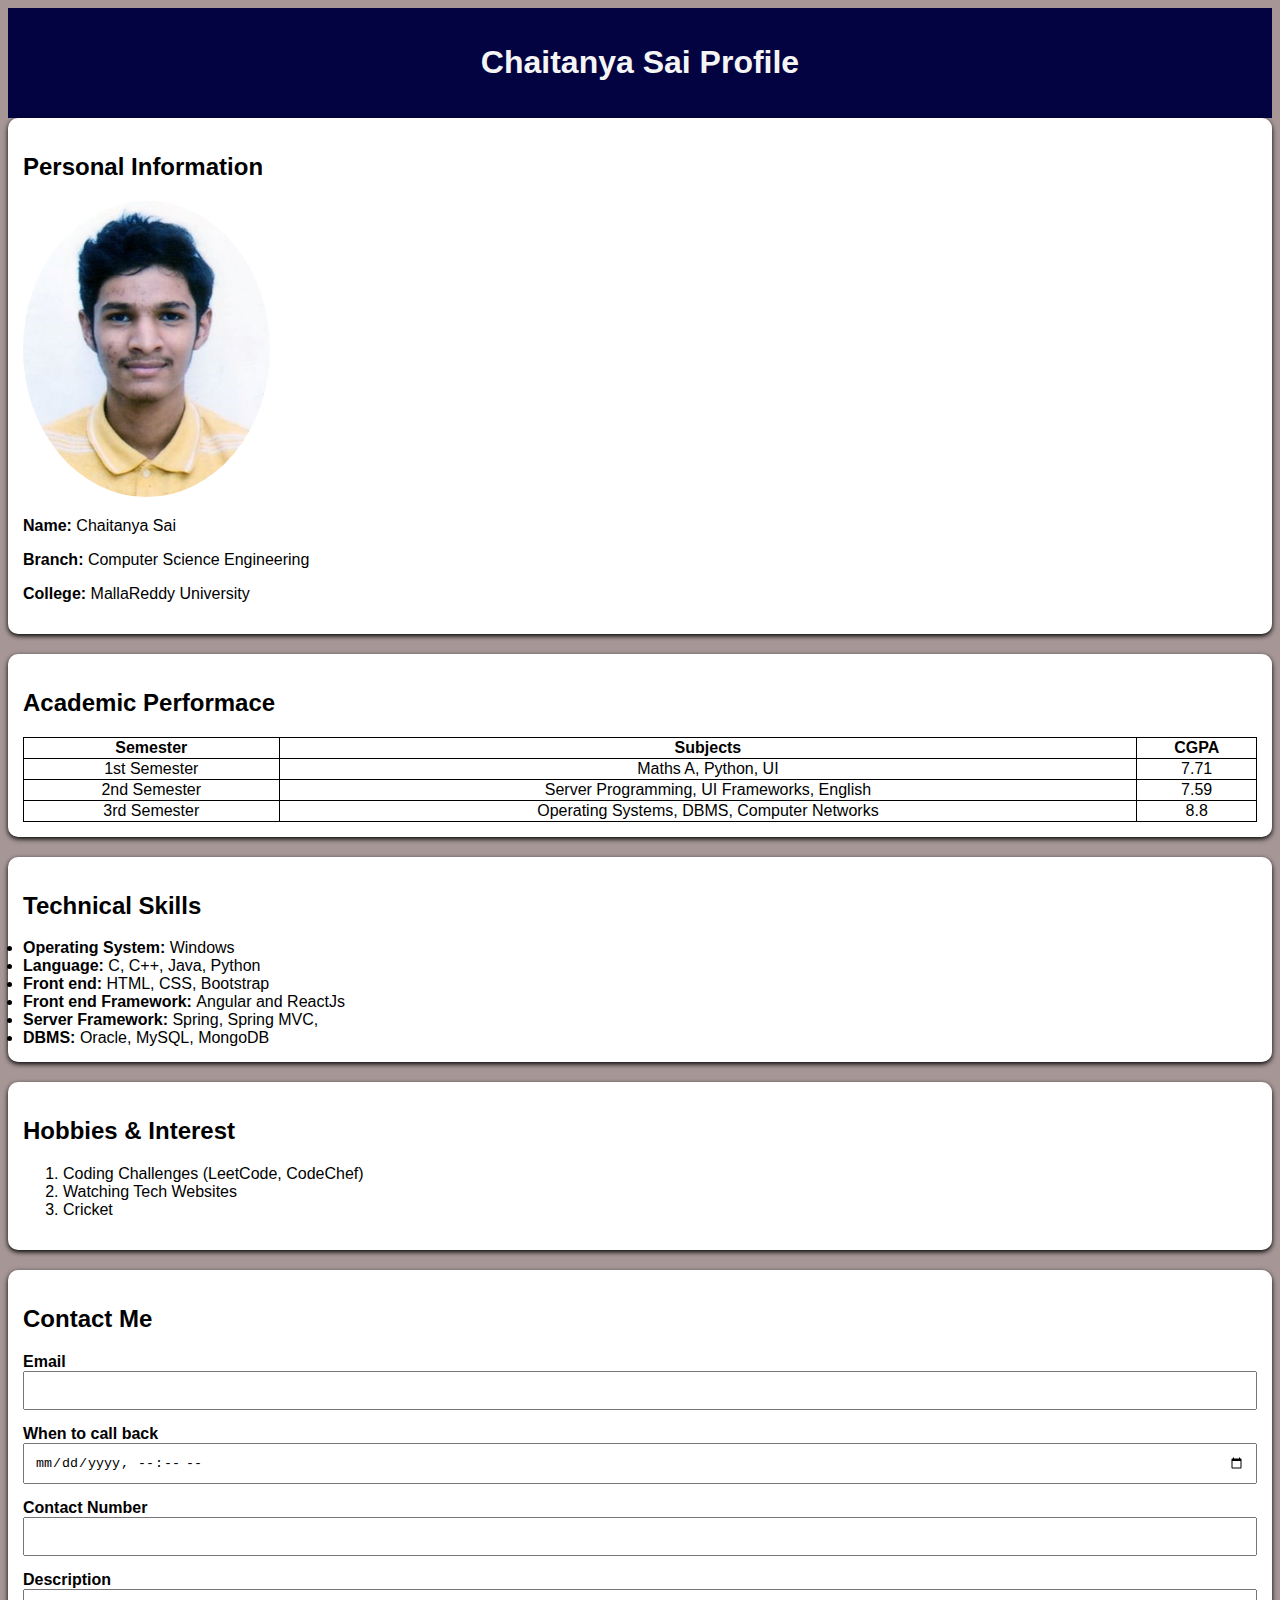
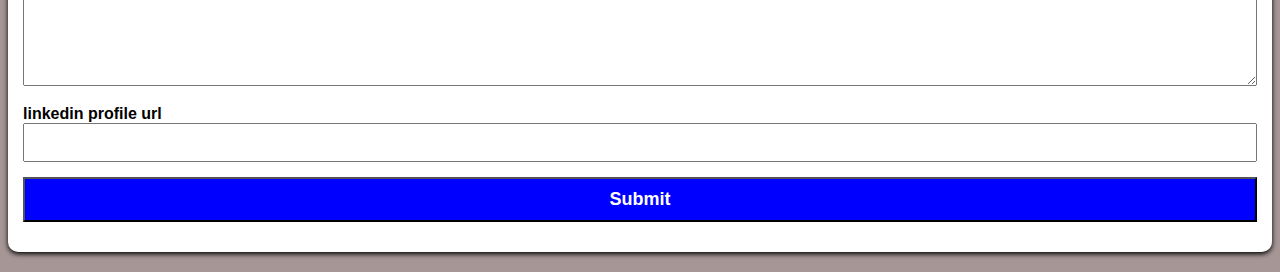
<file: index.html>
<!DOCTYPE html>
<html lang="en">
<head>
    <meta charset="UTF-8">
    <meta name="viewport" content="width=device-width, initial-scale=1.0">
    <meta name="keyword" content="Chaitanya Sai Java">
    <meta name="description" content="This is a profile page of Chaitanya Sai.">
    <meta name="author" content="Chaitanya Sai">
    <meta http-equiv="refresh" content="100" url="http://localhost:8000/profile">
    <meta name="robots" content="index,follow">
    <title>Document</title>
    <link rel="stylesheet" href="./assets/css/style.css">
</head>
<body>
    <header>
        <h1>Chaitanya Sai Profile</h1>
    </header>
    <main>
        <!-- Personal Information -->
         <section>
            <h2>Personal Information</h2>
            <img class="image" src="./assets/images/ddddddd.jpg">
            <p><strong>Name: </strong>Chaitanya Sai</p>
            <p><strong>Branch: </strong>Computer Science Engineering</p>
            <p><strong>College: </strong>MallaReddy University</p>

         </section>
         <section>
            <h2>Academic Performace</h2>
            <table>
                <thead>
                    <tr>
                        <th>Semester</th>
                        <th>Subjects</th>
                        <th>CGPA</th>
                    </tr>
                </thead>
                <tbody>
                    <tr>
                        <td>1st Semester</td>
                        <td>Maths A, Python, UI</td>
                        <td>7.71</td>
                    </tr>
                    <tr>
                        <td>2nd Semester</td>
                        <td>Server Programming, UI Frameworks, English</td>
                        <td>7.59</td>
                    </tr>
                    <tr>
                        <td>3rd Semester</td>
                        <td>Operating Systems, DBMS, Computer Networks</td>
                        <td>8.8</td>
                    </tr>
                </tbody>
            </table>
         </section>
         <section>
            <!-- Technical Skills -->
             <h2>Technical Skills</h2>
             <li><strong>Operating System: </strong>Windows</li>
             <li><strong>Language: </strong>C, C++, Java, Python</li>
             <li><strong>Front end: </strong>HTML, CSS, Bootstrap</li>
             <li><strong>Front end Framework: </strong>Angular and ReactJs</li>
             <li><strong>Server Framework: </strong>Spring, Spring MVC, </li>
             <li><strong>DBMS: </strong>Oracle, MySQL, MongoDB</li>
         </section>
         <section>
            <!-- Hobbies And Interest -->
             <h2>Hobbies & Interest</h2>
             <ol>
                <li>Coding Challenges (LeetCode, CodeChef)</li>
                <li>Watching Tech Websites</li>
                <li>Cricket</li>
             </ol>
         </section>
         <section>
            <h2>Contact Me</h2>
            <form>
                <div class="form-group">
                <label for="email"><strong>Email</strong></label>
                <input type="text"
                        name="email"
                        id="email">
            </div>
            <div class="form-group">
                <label for="callbackdate"><strong>When to call back</strong></label>
                <input type="datetime-local"
                        name="callbackdate"
                        id="callbackdate">
            </div>
            <div class="form-group">
                <label for="contactnumber"><strong>Contact Number</strong></label>
                <input type="text"
                        name="contactnumber"
                        id="contactnumber">
            </div>
            <div class="form-group">
                <label for="description"><strong>Description</strong></label>
                <textarea name="description" id="description" rows="5"></textarea>
            </div>
            <div class="form-group">
                <label for="linkedin"><strong>linkedin profile url</strong></label>
                <input type="url" name="linkedin" id="linkedin">
            </div>
            <div class="form-group">
                <input type="submit" value="Submit">
            </div>
            </form>
         </section>
    </main>
</body>
</html>
</file>
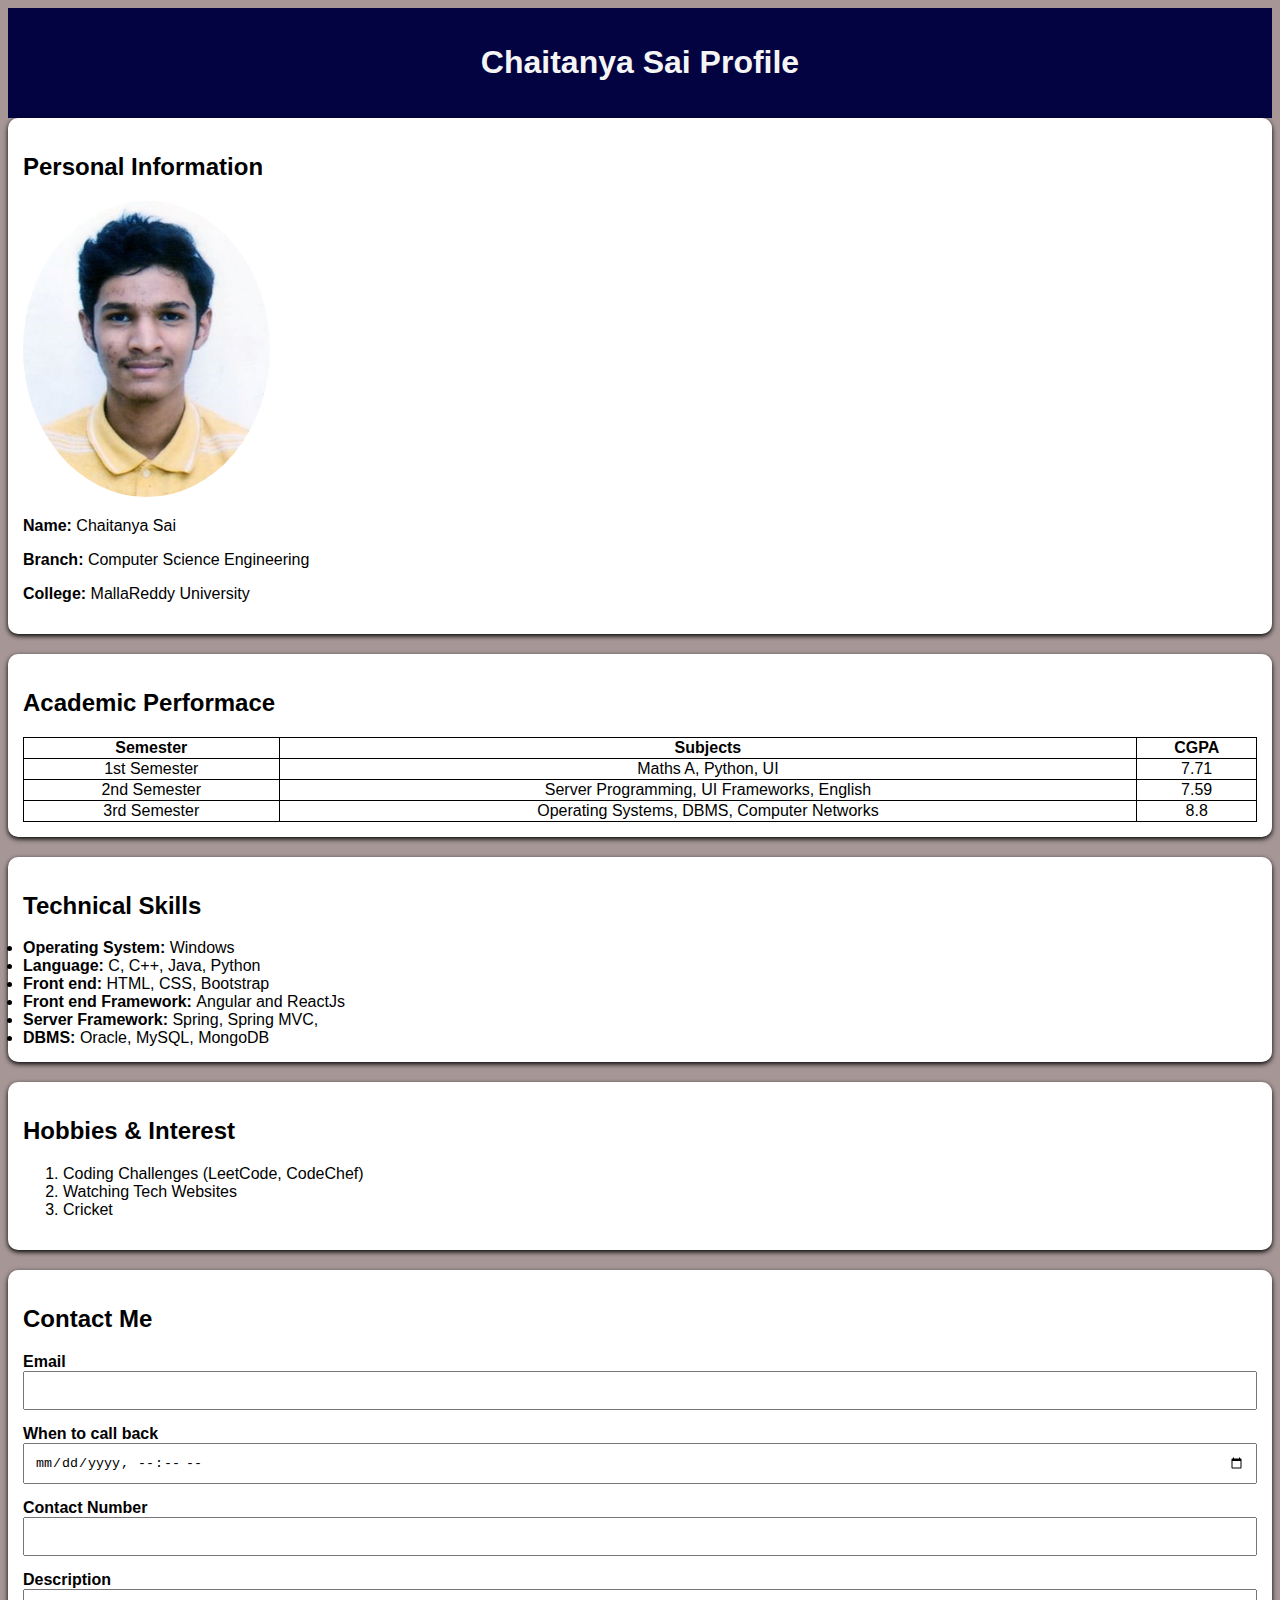
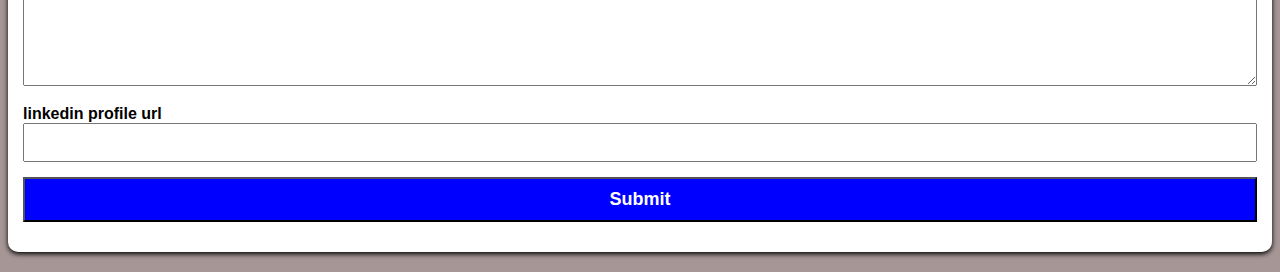
<file: profile.html>
<!DOCTYPE html>
<html lang="en">
<head>
    <meta charset="UTF-8">
    <meta name="viewport" content="width=device-width, initial-scale=1.0">
    <meta name="keyword" content="Chaitanya Sai Java">
    <meta name="description" content="This is a profile page of Chaitanya Sai.">
    <meta name="author" content="Chaitanya Sai">
    <meta http-equiv="refresh" content="100" url="http://localhost:8000/profile">
    <meta name="robots" content="index,follow">
    <title>Document</title>
    <link rel="stylesheet" href="./assets/css/style.css">
</head>
<body>
    <header>
        <h1>Chaitanya Sai Profile</h1>
    </header>
    <main>
        <!-- Personal Information -->
         <section>
            <h2>Personal Information</h2>
            <img class="image" src="./assets/images/ddddddd.jpg">
            <p><strong>Name: </strong>Chaitanya Sai</p>
            <p><strong>Branch: </strong>Computer Science Engineering</p>
            <p><strong>College: </strong>MallaReddy University</p>

         </section>
         <section>
            <h2>Academic Performace</h2>
            <table>
                <thead>
                    <tr>
                        <th>Semester</th>
                        <th>Subjects</th>
                        <th>CGPA</th>
                    </tr>
                </thead>
                <tbody>
                    <tr>
                        <td>1st Semester</td>
                        <td>Maths A, Python, UI</td>
                        <td>7.71</td>
                    </tr>
                    <tr>
                        <td>2nd Semester</td>
                        <td>Server Programming, UI Frameworks, English</td>
                        <td>7.59</td>
                    </tr>
                    <tr>
                        <td>3rd Semester</td>
                        <td>Operating Systems, DBMS, Computer Networks</td>
                        <td>8.8</td>
                    </tr>
                </tbody>
            </table>
         </section>
         <section>
            <!-- Technical Skills -->
             <h2>Technical Skills</h2>
             <li><strong>Operating System: </strong>Windows</li>
             <li><strong>Language: </strong>C, C++, Java, Python</li>
             <li><strong>Front end: </strong>HTML, CSS, Bootstrap</li>
             <li><strong>Front end Framework: </strong>Angular and ReactJs</li>
             <li><strong>Server Framework: </strong>Spring, Spring MVC, </li>
             <li><strong>DBMS: </strong>Oracle, MySQL, MongoDB</li>
         </section>
         <section>
            <!-- Hobbies And Interest -->
             <h2>Hobbies & Interest</h2>
             <ol>
                <li>Coding Challenges (LeetCode, CodeChef)</li>
                <li>Watching Tech Websites</li>
                <li>Cricket</li>
             </ol>
         </section>
         <section>
            <h2>Contact Me</h2>
            <form>
                <div class="form-group">
                <label for="email"><strong>Email</strong></label>
                <input type="text"
                        name="email"
                        id="email">
            </div>
            <div class="form-group">
                <label for="callbackdate"><strong>When to call back</strong></label>
                <input type="datetime-local"
                        name="callbackdate"
                        id="callbackdate">
            </div>
            <div class="form-group">
                <label for="contactnumber"><strong>Contact Number</strong></label>
                <input type="text"
                        name="contactnumber"
                        id="contactnumber">
            </div>
            <div class="form-group">
                <label for="description"><strong>Description</strong></label>
                <textarea name="description" id="description" rows="5"></textarea>
            </div>
            <div class="form-group">
                <label for="linkedin"><strong>linkedin profile url</strong></label>
                <input type="url" name="linkedin" id="linkedin">
            </div>
            <div class="form-group">
                <input type="submit" value="Submit">
            </div>
            </form>
         </section>
    </main>
</body>
</html>
</file>
<file: assets/css/style.css>
body{
    font-family: Arial, Helvetica, sans-serif;
    background-color: rgb(166, 150 , 150);
}
header{
    background-color: rgb(3, 3, 66);
    color: whitesmoke;
    text-align: center;
    padding: 15px;
}
.image{
    border-radius: 70%;
    width: 20%;
}
section{
    background-color: white;
    padding: 15px;
    margin-bottom: 20px;
    border-radius: 10px;
    box-shadow: 0 2px 5px  rgba(0,0,0,1);
}
table{
    width: 100%;
    border-collapse: collapse;
}
th,td{
    border:1px solid black;
    text-align: center;   
}
.form-group{
    margin-bottom: 15px;
}
form input, form textarea{
    width:100%;
    padding: 10px;
    margin: 5px,0;
    box-sizing: border-box;
}
input[type="submit"]{
    background-color: blue;
    color: white;
    font-weight: bold;
    font-size: 18px;
}
</file>
